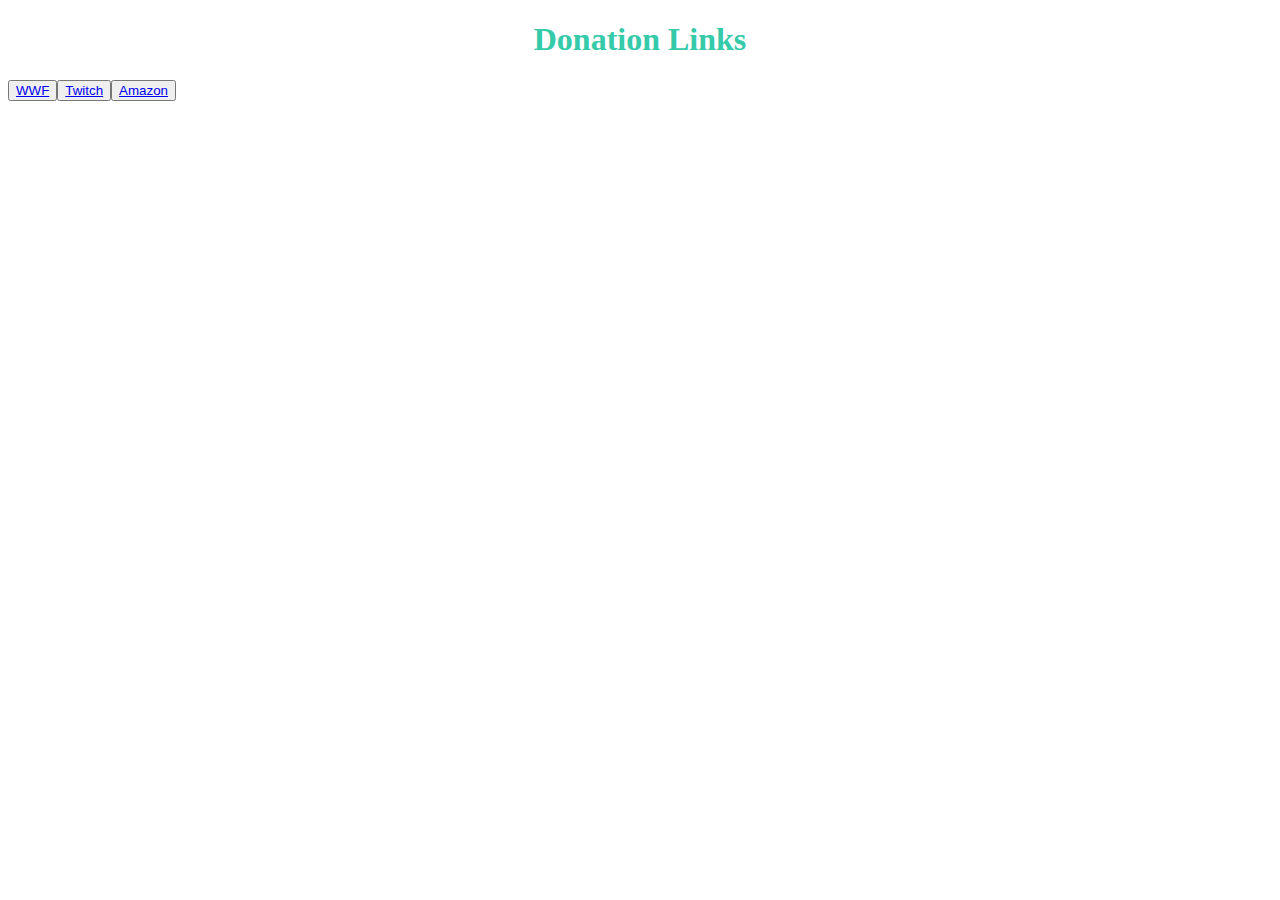
<file: Donations.html>
<!DOCTYPE html>
<link rel="stylesheet" type="text/css" href="donations.css" media="screen" />
<html lang="en">
<head>
  <meta charset="UTF-8">
  <title>Save the Pandas - Donations</title>
</head>
<body>
  <h1>Donation Links</h1>
  <button><a name="wwf" href="https://support.worldwildlife.org/site/SPageServer?pagename=main_onetime_no_nav&s_src=AWE1912OQ18618A03345TX">WWF</a></button><button><a name="twitch" href="https://streamlabs.com/jackenbeast">Twitch</a></button><button><a name="amazon" href="smile.amazon.com">Amazon</a></button>
</body>
</html>
</file>
<file: donations.css>
h1 {
  color: #35caa9;
  text-align:center;
  font-family: "Times New Roman", "Lucida Console";
}

button {
  color: green;
  font-family: Arial, "Lucida Console";
}

twitch {
  color: purple;
}

wwf {
  color: green;
}

amazon {
  color: yellow;
}
</file>
